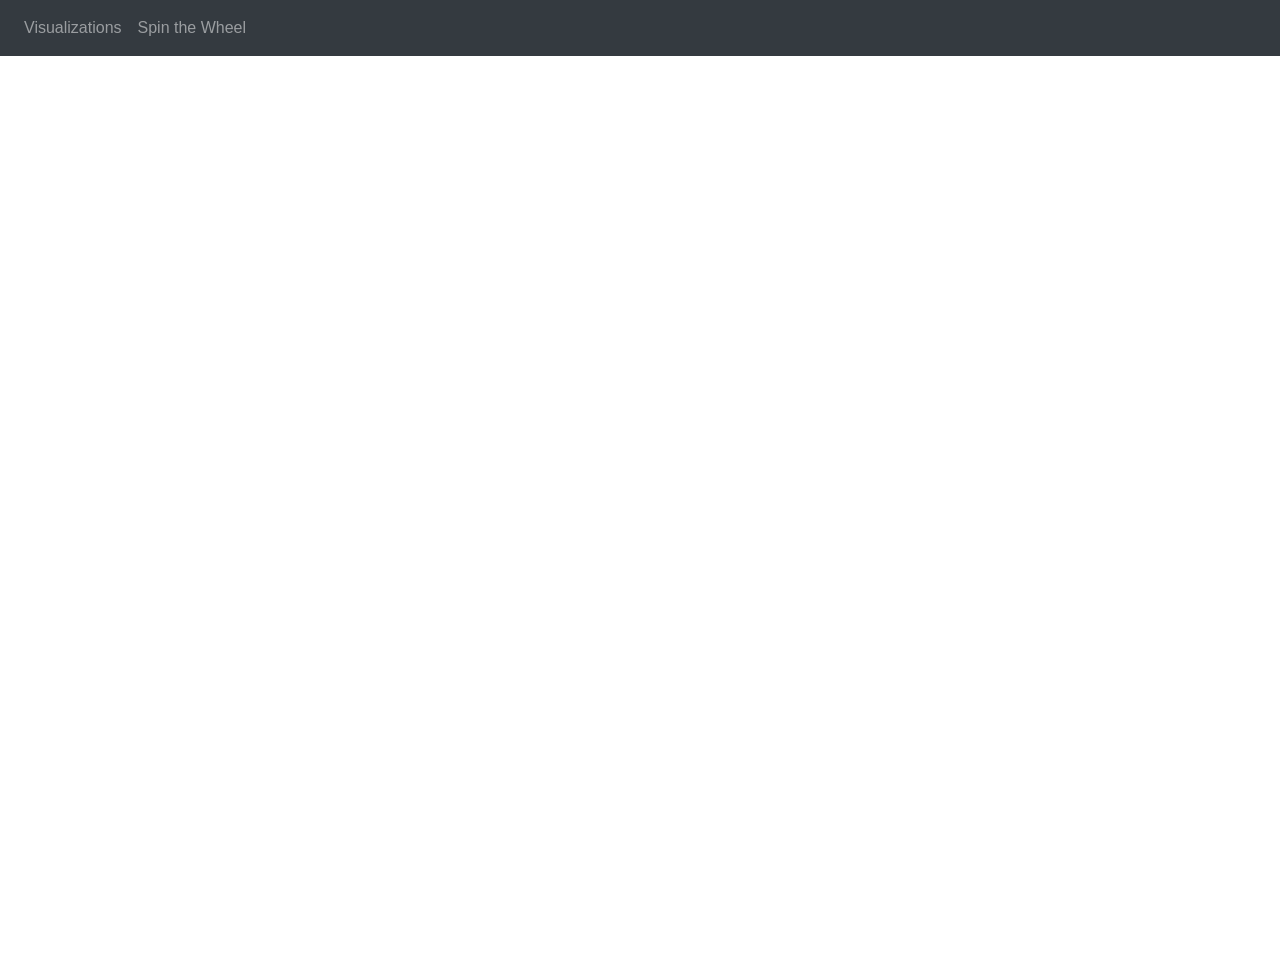
<file: templates/index.html>
<!DOCTYPE html>
<html>
  <head>
    <meta charset="utf-8" />
    <meta name="viewport" content="width=device-width, initial-scale=1" />
    <link
      rel="stylesheet"
      href="https://stackpath.bootstrapcdn.com/bootstrap/4.4.1/css/bootstrap.min.css"
      integrity="sha384-Vkoo8x4CGsO3+Hhxv8T/Q5PaXtkKtu6ug5TOeNV6gBiFeWPGFN9MuhOf23Q9Ifjh"
      crossorigin="anonymous"
    />
    <link
      rel="stylesheet"
      href="https://stackpath.bootstrapcdn.com/font-awesome/4.7.0/css/font-awesome.min.css"
      crossorigin="anonymous"
    />
    <script src="../static/sunburst_app.js"></script>
    <title>My Sunburst Chart</title>
    <script src="https://cdn.anychart.com/releases/8.11.0/js/anychart-core.min.js"></script>
    <script src="https://cdn.anychart.com/releases/8.11.0/js/anychart-sunburst.min.js"></script>
    <!-- <link
      rel="stylesheet"
      href="https://maxcdn.bootstrapcdn.com/bootstrap/3.3.7/css/bootstrap.min.css"
    /> -->
    <style>
      #sunburst-container {
        width: 100%;
        height: 100vh;
        position: relative;
      }
      .card {
        position: absolute;
        top: 0;
        left: 0;
        display: none;
        z-index: 1000;
        background-color: white;
        border: 1px solid #ccc;
        box-shadow: 0 2px 4px rgba(0, 0, 0, 0.2);
        padding: 10px;
        max-width: 400px;
      }
    </style>
  </head>
  <body>
    <nav class="navbar navbar-expand-lg navbar-dark bg-dark">
      <button
        class="navbar-toggler"
        type="button"
        data-toggle="collapse"
        data-target="#navbar"
      >
        <span class="navbar-toggler-icon"></span>
      </button>
      <div class="collapse navbar-collapse" id="navbar">
        <div class="navbar-nav">
          <a class="nav-item nav-link" id="visualizations" href="/"
            >Visualizations</a
          >
          <a class="nav-item nav-link" id="spin the wheel" href="/spin"
            >Spin the Wheel</a
          >
        </div>
      </div>
    </nav>

    <div id="sunburst-container"></div>
    <div id="tooltip-container"></div>
    <script>
      var sunburstData = {{ sunburst_data|tojson|safe }};
      //

      // console.log("Parsed sunburstData:", sunburstData);
      drawSunburstChart(sunburstData);
      console.log(sunburstData);

      // function loadDataAndDrawChart() {
      //   var url =
      //     "https://raw.githubusercontent.com/chadbarlow-portfolio/chadbarlow-portfolio.github.io/main/static/sunburst_data.json"; // Replace this with your JSON file URL

      //   fetch(url)
      //     .then((response) => {
      //       if (response.ok) {
      //         return response.json();
      //       } else {
      //         throw new Error("Failed to fetch JSON data.");
      //       }
      //     })
      //     .then((data) => {
      //       console.log("Fetched data:", data);
      //       drawSunburstChart(data);
      //     })
      //     .catch((error) => {
      //       console.error("Error fetching data:", error);
      //     });
      // }

      // loadDataAndDrawChart();
    </script>

    <script
      src="https://code.jquery.com/jquery-3.2.1.slim.min.js"
      integrity="sha384-KJ3o2DKtIkvYIK3UENzmM7KCkRr/rE9/Qpg6aAZGJwFDMVNA/GpGFF93hXpG5KkN"
      crossorigin="anonymous"
    ></script>
    <script
      src="https://cdnjs.cloudflare.com/ajax/libs/popper.js/1.12.9/umd/popper.min.js"
      integrity="sha384-ApNbgh9B+Y1QKtv3Rn7W3mgPxhU9K/ScQsAP7hUibX39j7fakFPskvXusvfa0b4Q"
      crossorigin="anonymous"
    ></script>
    <script
      src="https://maxcdn.bootstrapcdn.com/bootstrap/4.0.0/js/bootstrap.min.js"
      integrity="sha384-JZR6Spejh4U02d8jOt6vLEHfe/JQGiRRSQQxSfFWpi1MquVdAyjUar5+76PVCmYl"
      crossorigin="anonymous"
    ></script>
  </body>
</html>
</file>
